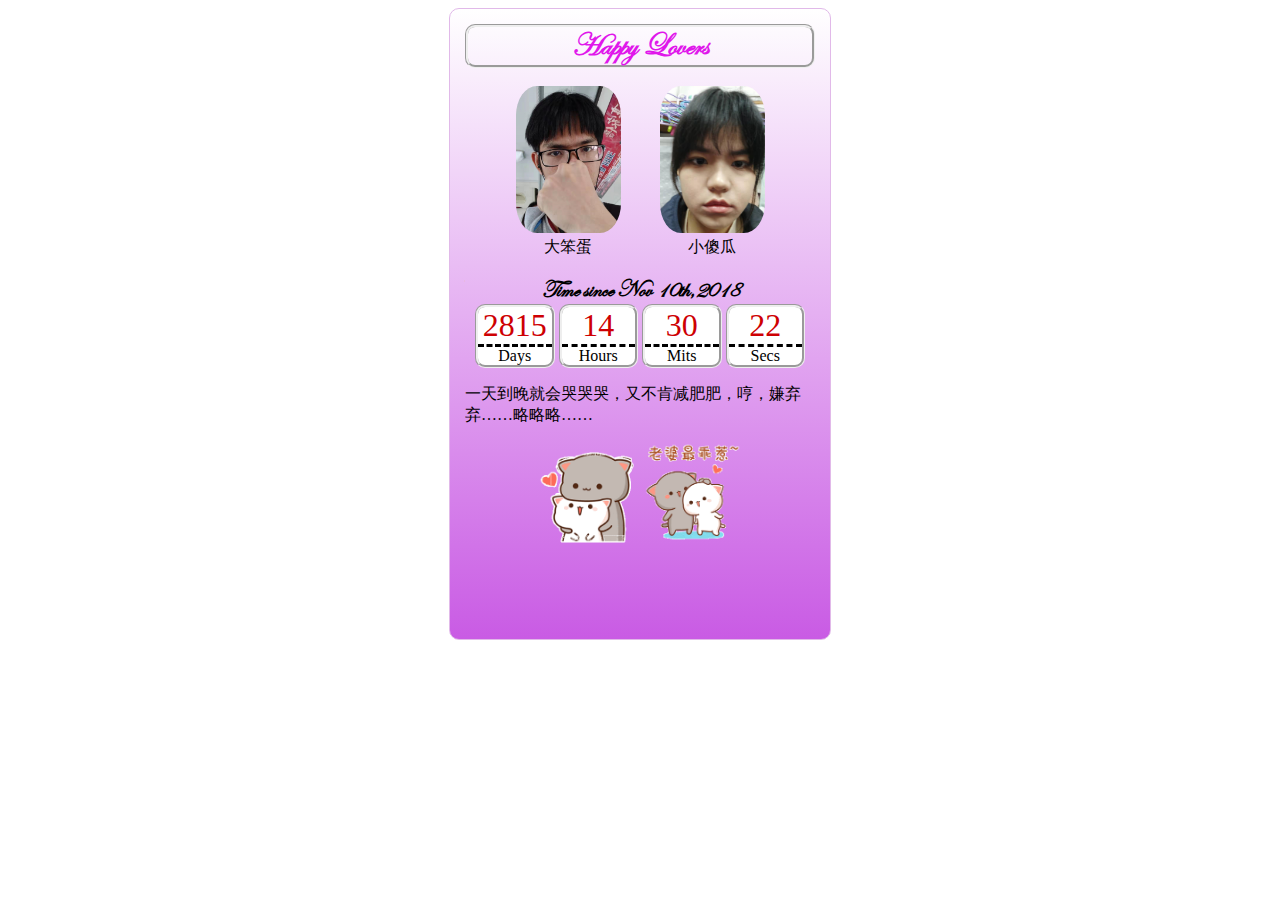
<file: index.html>
﻿<!doctype html>
<html>
<head>
    <meta charset="utf-8">
    <meta name="viewport" content="width=device-width, initial-scale=1, maximum-scale=1" />
    <title>我们相爱的时光</title>
    <link href="css/test1.css" rel="stylesheet" type="text/css">
    <link rel="Shortcut Icon" href="./ico/title.ico" type="image/x-icon" />
    <script src="js/test1.js" type="text/javascript"></script>
    <!--The following script tag downloads a font from the Adobe Edge Web Fonts server for use within the web page. We recommend that you do not modify it.-->
    <script>var __adobewebfontsappname__ = "dreamweaver"</script>
    <script src="http://use.edgefonts.net/cookie:n4:default;euphoria-script:n4:default.js" type="text/javascript"></script>
    <style>
        @font-face {
            font-family: "myfont";
            src: url("ttf/ITCEDSCR.TTF");
        }
    </style>
</head>
	

<body class="bodystyle"  >
<div class="bg">
  <div class="couple">
    <div class="couplehead" style="font-family: myfont; color: #E017EB; font-weight: bold; font-size: xx-large; border-style: groove; border-radius: 10px;">happy lovers </div>
    <div class="table">
      <div class="imggrid">
        <div> <img src="myimage/boy.jpg" alt="" width="100%" class="imgstyle"/> </div>
        <div class="test"> 大笨蛋 </div>
      </div>
      <div class="imggrid">
        <div > <img src="myimage/girl.jpg" alt="" width="100%" class="imgstyle" > </div>
        <div> 小傻瓜 </div>
      </div>
    </div>
  </div>
  <div>
    <div class="time" style="font-family: myfont; font-weight: bolder;"> Time since Nov 10th,2018 </div>
    <div class="timetable">
      <div  class="timegrid">
        <div class="num"   id="d"> </div>
        <div> Days </div>
      </div>
      <div class="timegrid">
        <div class="num" id="h"> </div>
        <div> Hours </div>
      </div>
      <div class="timegrid">
        <div class="num"  id="m"> </div>
        <div> Mits </div>
      </div>
      <div class="timegrid">
        <div class="num sec"  id="s"> </div>
        <div> Secs </div>
      </div>
    </div>
  </div>
	<p>一天到晚就会哭哭哭，又不肯减肥肥，哼，嫌弃弃……略略略……</p>
	<div class="giftable" >
		<img src="mygif/6.gif" class="gif">
		<img src="mygif/7.gif" class="gif">

	</div>
</div>
<script>
	timer();setInterval(timer, 1000);</script>
</body>
</html>
</file>
<file: css/test1.css>
@charset "utf-8";
/* CSS Document */

@font-face {
  font-family: "myfont";
  src: url("ttf/ITCEDSCR.TTF");
  }
.body {
	margin-left: 20px;
	margin-top: 20px;
	margin-right: 20px;
	margin-bottom: 20px;
	background-color: #DD4346;
	border-radius: 5px;
}
.bh {
}
.bg {
	margin-top: 0px;
	margin-right: 0px;
	margin-bottom: 0px;
	border-radius: 10px;
	padding-top: 15px;
	padding-right: 15px;
	padding-bottom: 15px;
	padding-left: 15px;
	position: absolute;
	transform: translate(-50%,0%);
	background-image: -webkit-repeating-linear-gradient(270deg,rgba(255,255,255,1.00) 0%,rgba(201,91,228,1.00) 100%);
	background-image: -moz-repeating-linear-gradient(270deg,rgba(255,255,255,1.00) 0%,rgba(201,91,228,1.00) 100%);
	background-image: -o-repeating-linear-gradient(270deg,rgba(255,255,255,1.00) 0%,rgba(201,91,228,1.00) 100%);
	background-image: repeating-linear-gradient(180deg,rgba(255,255,255,1.00) 0%,rgba(201,91,228,1.00) 100%);
	border: thin groove #E1B9E9;
	left: 50%;
	width: 350px;
	margin-left: 0px;
	background-repeat: repeat-y;
	height: 600px;
	background-size: 100% 100%;
}
.couple {
}
.couplehead {
	text-align: center;
	text-transform: capitalize;
	font-style: normal;
	font-weight: 400;
	font-size: x-large;
}
.imggrid {
	display: inline-block;
	width: 30%;
	margin-top: 5%;
	margin-right: 5%;
	margin-bottom: 5%;
	margin-left: 5%;
}
.table {
	text-align: center;
}
.time {
	text-align: center;
	font-family: cookie;
	font-style: normal;
	font-weight: 400;
	font-size: x-large;
	text-decoration: none;
}
.timegrid {
	display: inline-block;
	border-style: groove;
	border-radius: 10px;
	background-color: #FFFFFF;
	width: 21%;
}
.timetable {
	text-align: center;
}
.imgstyle {
	border-radius: 20%;
}
.num {
	font-size: xx-large;
	border-bottom-style: dashed;
	color: #CE0003;
	border-bottom-color: #000000;

}
.bodystyle {
	position: relative;
	border-width: medium;
	background-position: 0% 0%;
	background-size: 100% 100%;

}
.font {
}
.test {
	font-family: cookie;
	font-style: normal;
	font-weight: 400;
}
.gif {
	width: 100px;
	display: inline-block;
}
.giftable {
	text-align: center;
}
.sec {
}
</file>
